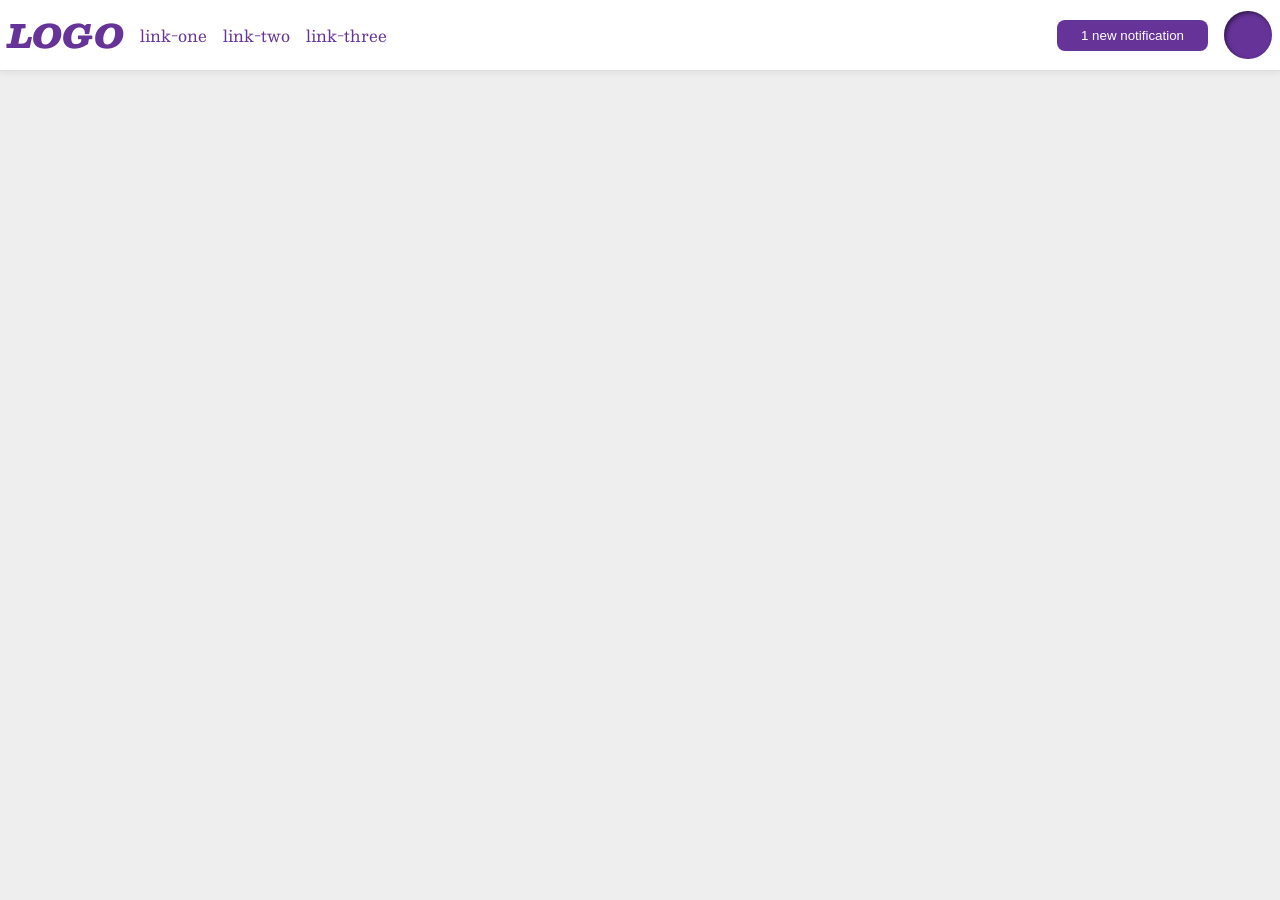
<file: foundations/flex/03-flex-header-2/index.html>
<!DOCTYPE html>
<html lang="en">
  <head>
    <meta charset="UTF-8">
    <meta http-equiv="X-UA-Compatible" content="IE=edge">
    <meta name="viewport" content="width=device-width, initial-scale=1.0">
    <title>Flex Header 2</title>
    <link rel="stylesheet" href="style.css">
  </head>
  <body>
    <div class="header">
      <div class="left">
      <div class="logo">
        LOGO
      </div>
      <ul class="links">
        <li><a href="https://google.com">link-one</a></li>
        <li><a href="https://google.com">link-two</a></li>
        <li><a href="https://google.com">link-three</a></li>
      </ul>
      </div>
      <div class="right">
      <button class="notifications">
        1 new notification
      </button>
      <div class="profile-image"></div></div>
    </div>
  </body>
</html>
</file>
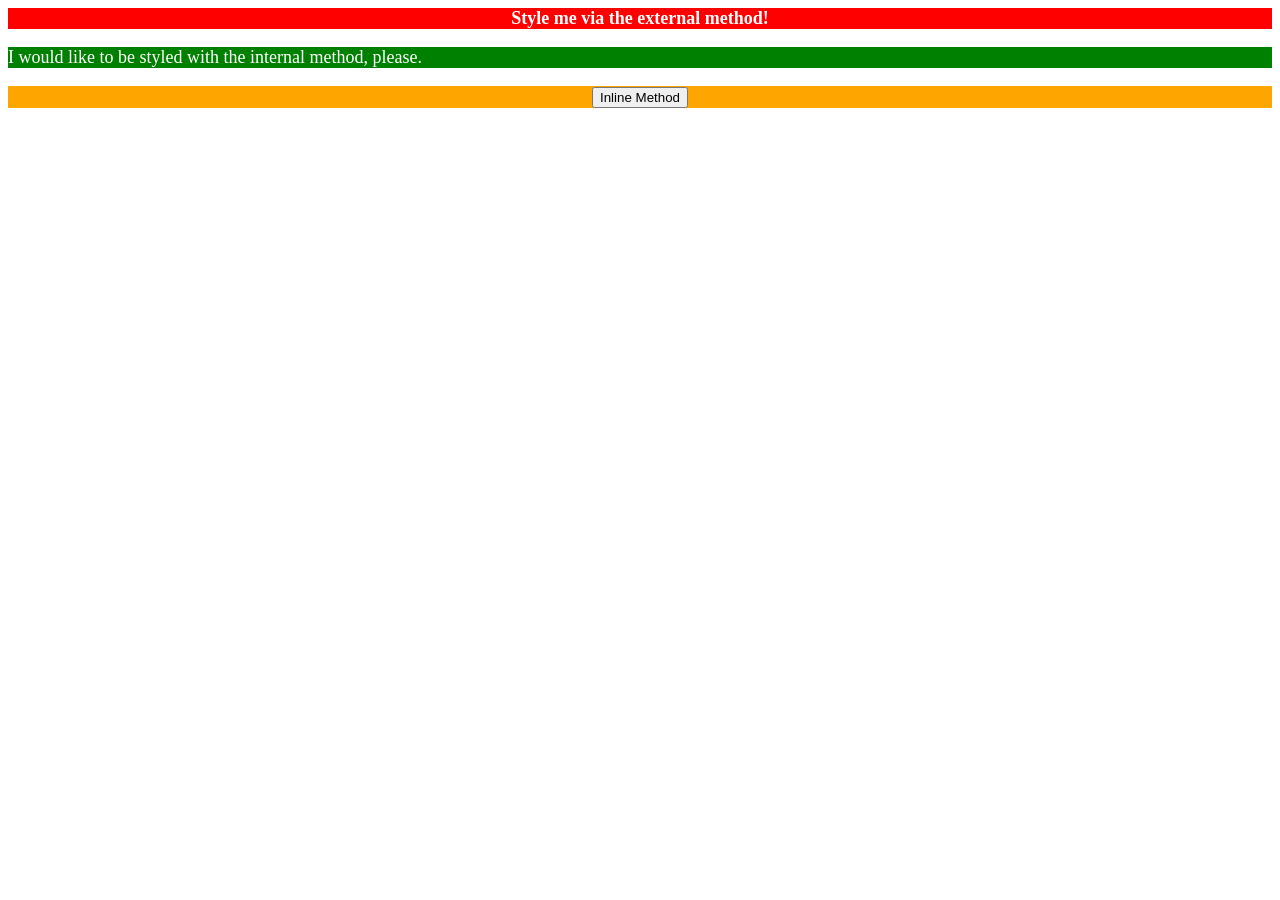
<file: foundations/intro-to-css/01-css-methods/index.html>
<!DOCTYPE html>
<html lang="en">
  <head>
    <meta charset="UTF-8">
    <meta http-equiv="X-UA-Compatible" content="IE=edge">
    <meta name="viewport" content="width=device-width, initial-scale=1.0">
    <title>Methods for Adding CSS</title>
  </head>
  <body>
    <div>Style me via the external method!</div>
    <link rel="stylesheet" href="style.css">
    <p>I would like to be styled with the internal method, please.</p>
    <style>
      p{
        background-color: green;
        color: white;
        font-size: 18px;
      }
    </style>
    <div style ="background-color: orange;font-size: 18px;"><button>Inline Method</button></div>
  </body>
</html>
</file>
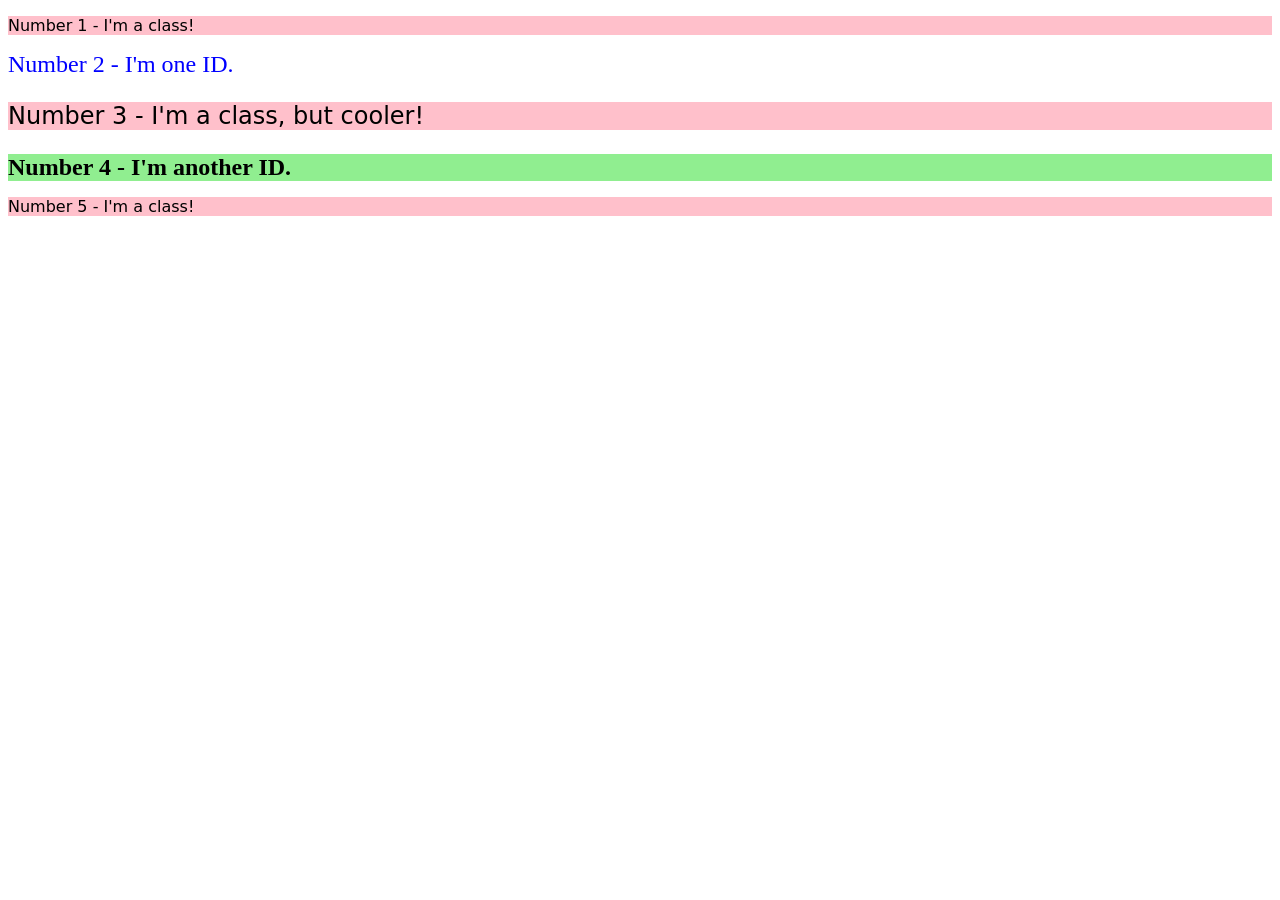
<file: foundations/intro-to-css/02-class-id-selectors/index.html>
<!DOCTYPE html>
<html lang="en">
  <head>
    <meta charset="UTF-8">
    <meta http-equiv="X-UA-Compatible" content="IE=edge">
    <meta name="viewport" content="width=device-width, initial-scale=1.0">
    <title>Class and ID Selectors</title>
    <link rel="stylesheet" href="style.css">
  </head>
  <body>
  <p>
    <p class ="odd">Number 1 - I'm a class!</p>
    <div id = "two">Number 2 - I'm one ID.</div>
    <p class ="odd" id="three">Number 3 - I'm a class, but cooler!</p>
    <div id ="four">Number 4 - I'm another ID.</div>
    <p class ="odd">Number 5 - I'm a class!</p>
  </body>
</html>
</file>
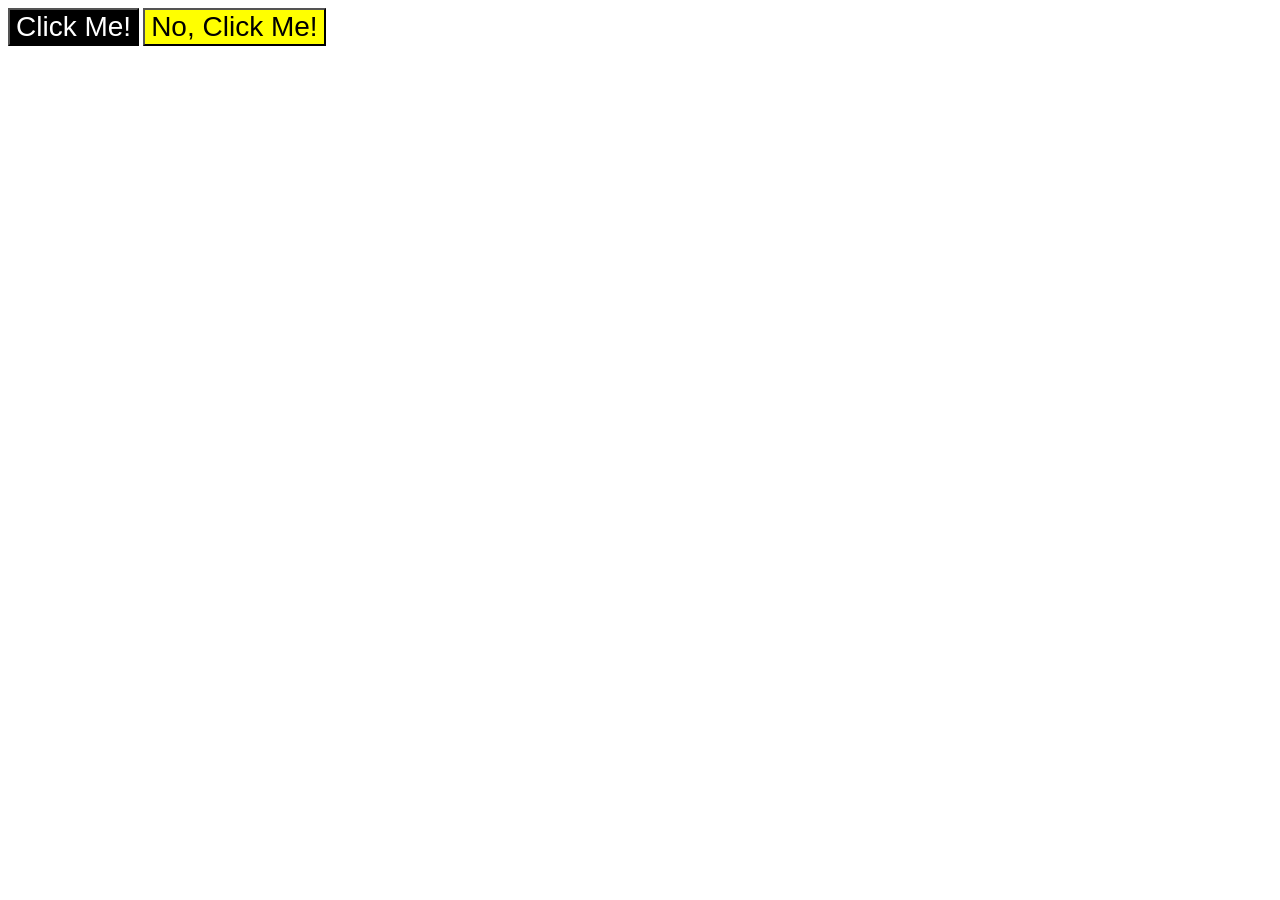
<file: foundations/intro-to-css/03-grouping-selectors/index.html>
<!DOCTYPE html>
<html lang="en">
  <head>
    <meta charset="UTF-8">
    <meta http-equiv="X-UA-Compatible" content="IE=edge">
    <meta name="viewport" content="width=device-width, initial-scale=1.0">
    <title>Grouping Selectors</title>
    <link rel="stylesheet" href="style.css">
  </head>
  <body>
    <button class="good-boy">Click Me!</button>
    <button class="naughty-boy">No, Click Me!</button>
  </body>
</html>
</file>
<file: foundations/flex/03-flex-header-2/style.css>
/* this is some magical font-importing.  
you'll learn about it later. */
@import url('https://fonts.googleapis.com/css2?family=Besley:ital,wght@0,400;1,900&display=swap');

body {
  margin: 0;
  background: #eee;
  font-family: Besley, serif;
}

.header {
  background: white;
  border-bottom: 1px solid #ddd;
  box-shadow: 0 0 8px rgba(0,0,0,.1);
  display: flex;
  justify-content: space-between;
  padding:8px;
}


.profile-image {
  background: rebeccapurple;
  box-shadow: inset 2px 2px 4px rgba(0,0,0,.5);
  border-radius: 50%;
  width: 48px;
  height: 48px;
}

.logo {
  color: rebeccapurple;
  font-size: 32px;
  font-weight: 900;
  font-style: italic;
}

button {
  border: none;
  border-radius: 8px;
  background: rebeccapurple;
  color: white;
  padding: 8px 24px;
}

a {
  /* this removes the line under our links */
  text-decoration: none;
  color: rebeccapurple;
}

ul {
  list-style-type: none;
  display:flex;
  margin:0;
  padding:0;
  gap:16px;
}
.left, .right{
  display: flex;
  align-items:center;
  gap:16px;
}
</file>
<file: foundations/intro-to-css/01-css-methods/style.css>
div
{
    color:white;
    background-color: red;
    font-size: 18px;
    font-weight: bold;
    text-align: center;
}
</file>
<file: foundations/intro-to-css/02-class-id-selectors/style.css>
.odd {
    background-color: #ffc0cb;
    font-family: Verdana,"DejaVu Sans", sans-serif;
}
#two {
    color:blue;
    }
#three, #two, #four{
    font-size:24px;
}
#four{
    background-color: #90ee90;
    font-weight:900;

}
</file>
<file: foundations/intro-to-css/03-grouping-selectors/style.css>
/* Add CSS Styling */
.good-boy, .naughty-boy{
    font-size:28px;
    font-family: Helvetica, "Times New Roman", sans-serif;
}
.good-boy{
    background-color: black;
    color: white;
}
.naughty-boy{
    background-color: yellow;
}
</file>
